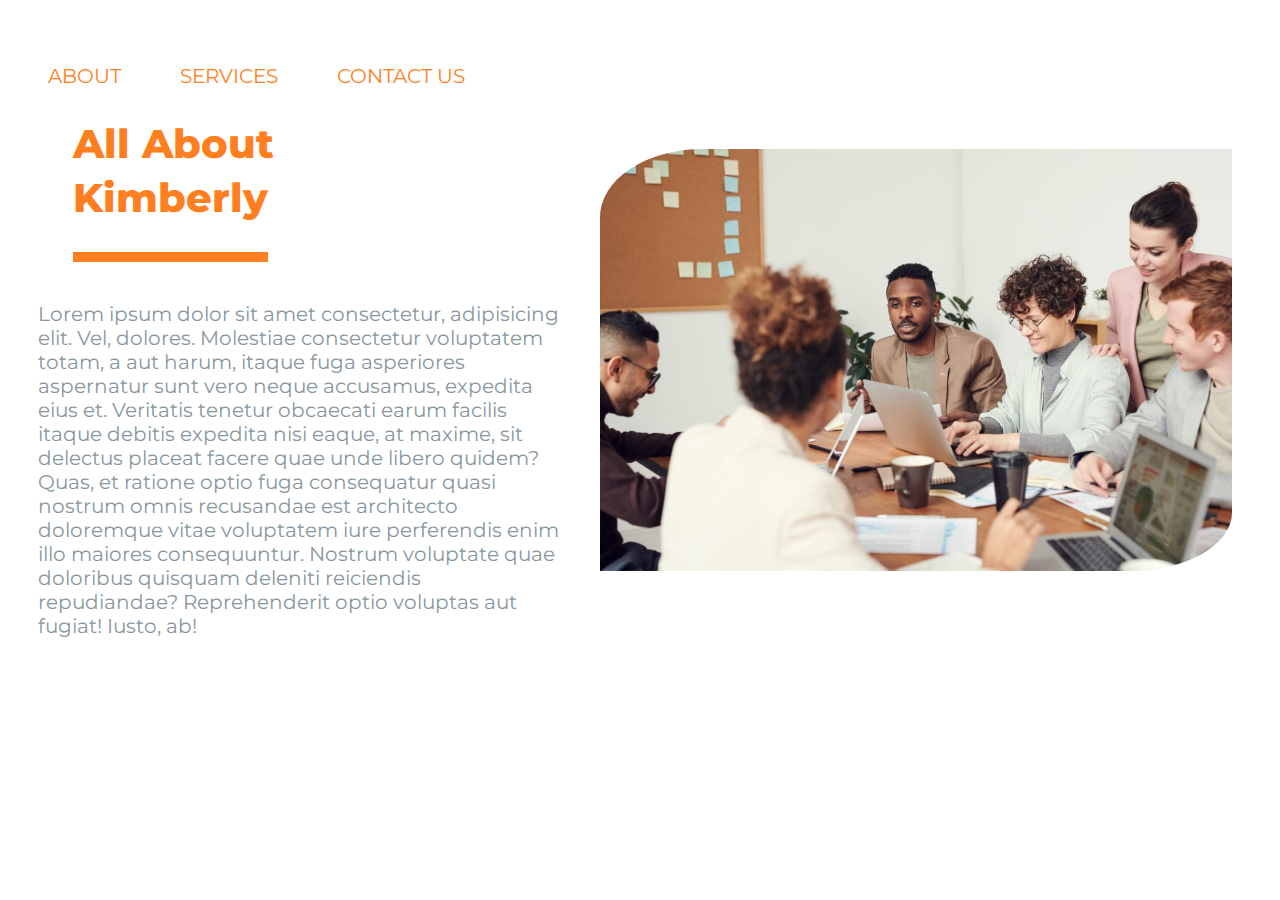
<file: about.html>
<DOCTYPE!HTML>
<html>
	<head>
		<title>about</title>
		<link rel="stylesheet" type="text/css" href="aboutStyle.css">
		<link rel="preconnect" href="https://fonts.gstatic.com">
        <link href="https://fonts.googleapis.com/css2?family=Montserrat:wght@400;600;800&display=swap" rel="stylesheet">
	</head>
	<body>
		<nav>
			<ul>
			<li><a href="about.html">ABOUT</a></li>
			<li><a href="services.html">SERVICES</a></li>
			<li><a href="contact.html">CONTACT US</a></li>
		</ul>
		</nav>
		<section class="container">


			<img src="5.jpg" alt="picture of Kimberly and coworkers around desk" width="50%">

		   
				<p class="c1">All About </p>
				<p class="c1"><em>Kimberly</em><br></p>
				<p class="c2">
					Lorem ipsum dolor sit amet consectetur, adipisicing elit. Vel, dolores. Molestiae consectetur voluptatem totam, a aut harum, itaque fuga asperiores aspernatur sunt vero neque accusamus, expedita eius et. Veritatis tenetur obcaecati earum facilis itaque debitis expedita nisi eaque, at maxime, sit delectus placeat facere quae unde libero quidem? Quas, et ratione optio fuga consequatur quasi nostrum omnis recusandae est architecto doloremque vitae voluptatem iure perferendis enim illo maiores consequuntur. Nostrum voluptate quae doloribus quisquam deleniti reiciendis repudiandae? Reprehenderit optio voluptas aut fugiat! Iusto, ab!</p> 
		
		
		</section>


		
		
		
	</body>
</html>
</file>
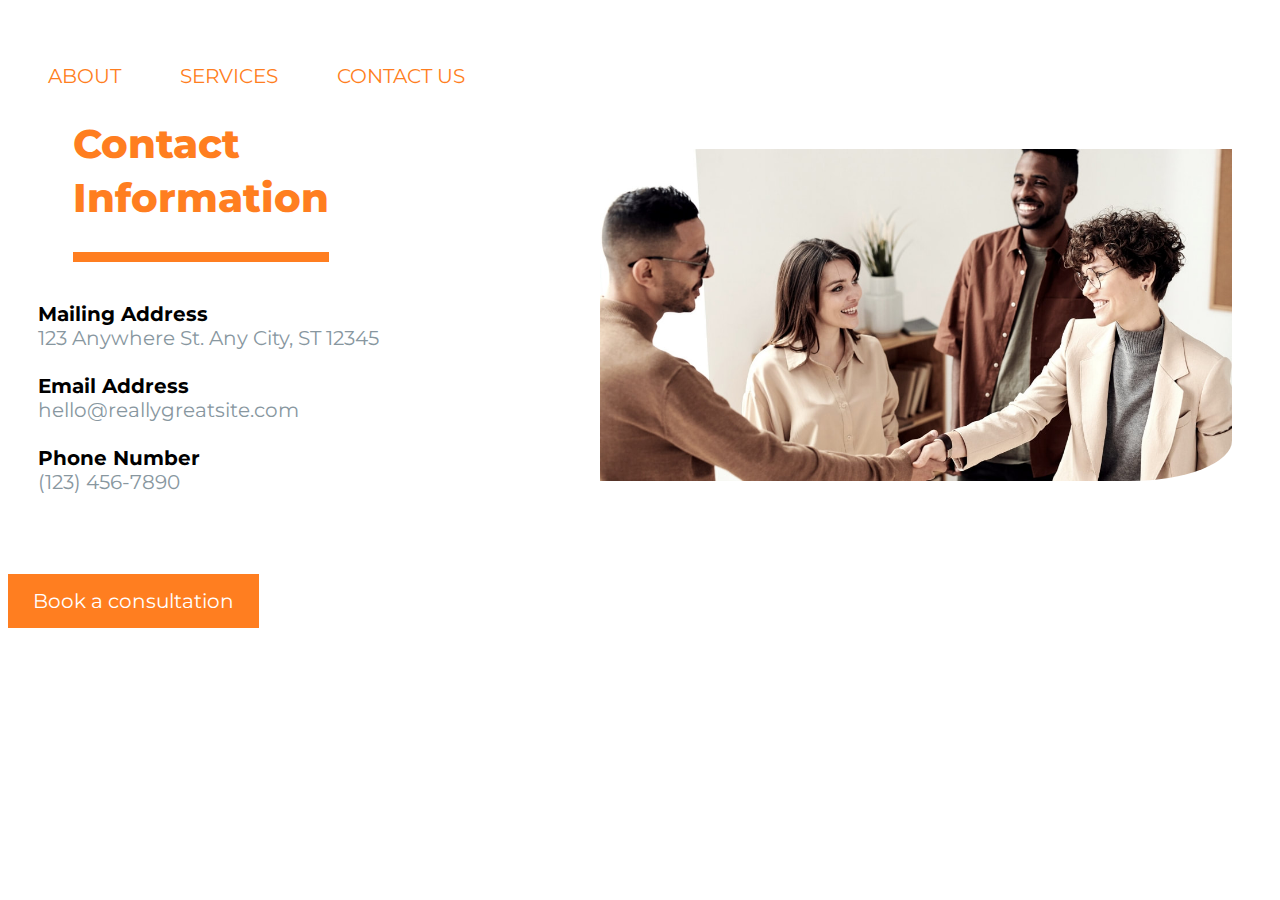
<file: contact.html>
<DOCTYPE!HTML>
<html>
	<head>
		<title>Contact us</title>
		<link rel="stylesheet" type="text/css" href="aboutStyle.css">
		<link rel="preconnect" href="https://fonts.gstatic.com">
        <link href="https://fonts.googleapis.com/css2?family=Montserrat:wght@400;600;800&display=swap" rel="stylesheet">
	</head>
	<body>
		<nav>
			<ul>
			<li><a href="about.html">ABOUT</a></li>
			<li><a href="services.html">SERVICES</a></li>
			<li><a href="contact.html">CONTACT US</a></li>
		</ul>
		</nav>
		<section class="container">


			<img src="4.jpg" alt="picture of Kimberly shaking a man's hand" width="50%">

		   
				<p class="c1">Contact </p>
				<p class="c1"><em>Information</em><br></p>
				<p class="c2"> 
				    <strong>Mailing Address</strong><br>123 Anywhere St. Any City, ST 12345<br><br>
				    <strong>Email Address</strong><br>hello@reallygreatsite.com<br><br>
				    <strong>Phone Number</strong><br>(123) 456-7890</p> 
				<button class="book">Book a consultation</button>
		
		</section>


		
		
		
	</body>
</html>
</file>
<file: aboutStyle.css>
nav {
  padding-top: 40px;
  padding-right: 10px;
}

li {
  list-style: none;
  display: inline-block;
  padding-right: 55px;
  padding-bottom: 15px;
  font-family: "Montserrat", sans-serif;
  font-size: 20px;
}

a:link {
  color: #ff7e20;
  text-decoration: none;
}

a:visited {
  color: #ff7e20;
  text-decoration: none;
}

a:hover {
  color: #ff7e20;
  text-decoration: underline;
}

.container {
  clear: both;
  justify-content: center;
}

.c1 {
  font-family: "Montserrat", sans-serif;
  font-weight: 800;
  color: #ff7e20;
  font-size: 40px;
  padding-left: 60px;
  margin: 5px;
}

em {
  padding-bottom: 30px;
  border-bottom: solid 10px #ff7e20;
  font-style: normal;
}

.c2 {
  font-family: "Montserrat", sans-serif;
  color: #88979f;
  font-size: 20px;
  padding-left: 30px;
  padding-top: 60px;
  padding-bottom: 60px;
}

img {
  float: right;
  border-top-left-radius: 20%;
  border-bottom-right-radius: 20%;
  padding: 40px;
  padding-top: 30px;
}

strong {
  color: black;
}

.book {
  border: solid #ff7e20;
  border-width: 10px;
  padding-right: 15px;
  padding-left: 15px;
  padding-top: 5px;
  padding-bottom: 5px;
  background: #ff7e20;
  color: white;
  font-size: 20px;
  font-style: normal;
  font-family: "Montserrat", sans-serif;
}
</file>
